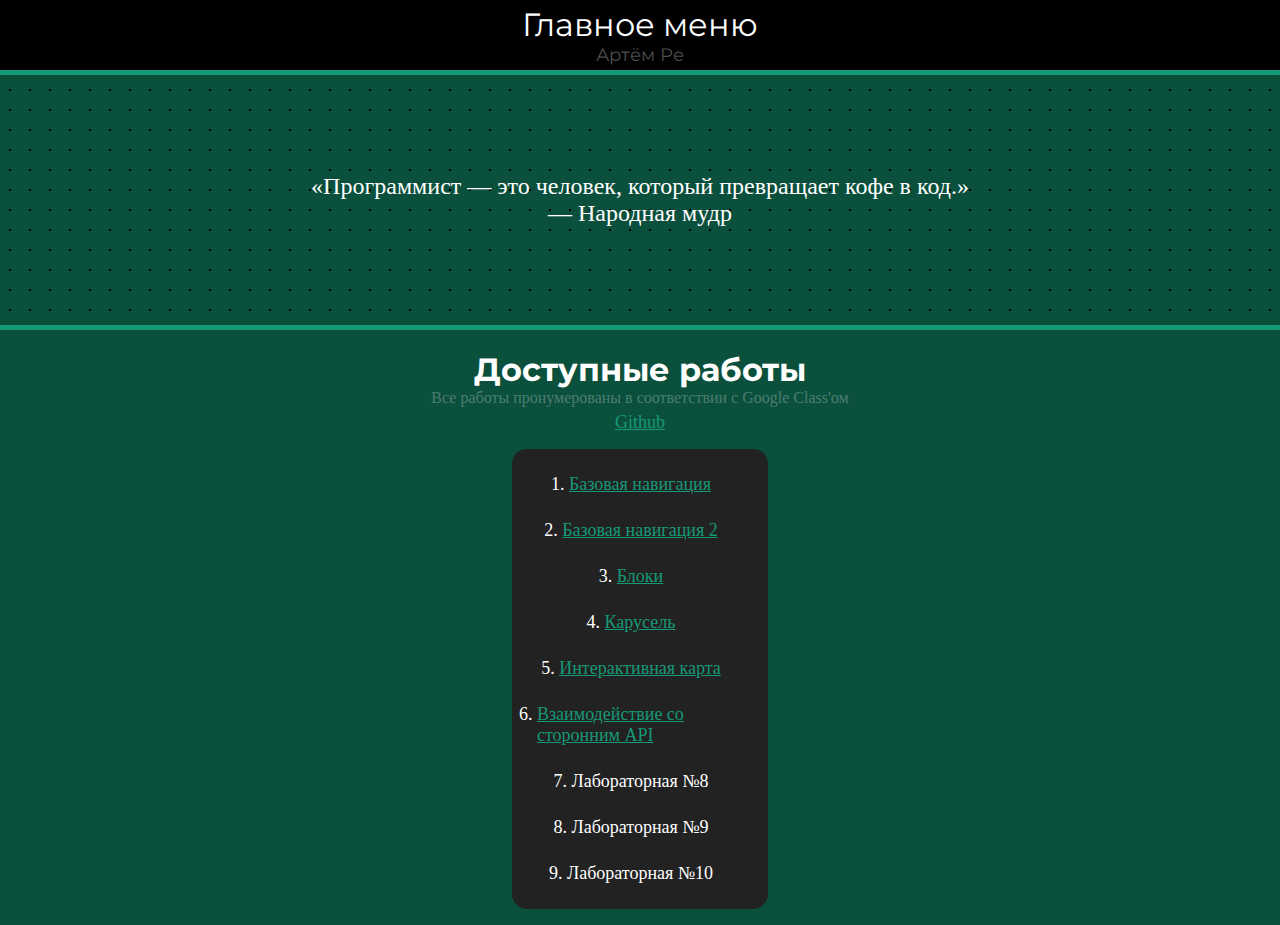
<file: index.html>
<!DOCTYPE html>
<html>
    <head>
        <!-- Font preload  -->
        <link rel="preconnect" href="https://fonts.googleapis.com">
        <link rel="preconnect" href="https://fonts.gstatic.com" crossorigin>
        <link href="https://fonts.googleapis.com/css2?family=Montserrat:ital,wght@0,100..900;1,100..900&display=swap" rel="stylesheet">

        <meta charset="UTF-8"/>
        <link rel="stylesheet" href="css/style.css"/>
        <title>Задания ВКИ НГУ ВЕБ</title>
    </head>
    <body>
        <div id="header">
            <p id="p-header">Главное меню</p>
            <p id="under-p-header">Артём Ре</p>
        </div>

        <div id="quote-div">
                <p id="quote-p">Тест</p>
        </div>

        <div id="list-div">
            <h1>Доступные работы</h1>
            <p>Все работы пронумерованы в соответствии с Google Class'ом</p>
            <a style="font-size: 18px; margin-top: 5px;" href="https://github.com/Shporgalka-Nope/VKI-Web.git" target="_blank">Github</a>
            <div id="list-list-div">
                <ol>
                    <li><a href="labs/lab2/lab2.html" target="_blank">Базовая навигация</a></li>
                    <li><a href="labs/lab3/lab3.html" target="_blank">Базовая навигация 2</a></li>
                    <li><a href="labs/lab4/lab4.html" target="_blank">Блоки</a></li>
                    <li><a href="labs/lab4/lab4.html" target="_blank">Карусель</a></li>
                    <li><a href="labs/lab6/lab6.html" target="_blank">Интерактивная карта</a></li>
                    <li><a href="labs/lab7/lab7.html" target="_blank">Взаимодействие со сторонним API</a></li>
                    <li>Лабораторная №8</li>
                    <li>Лабораторная №9</li>
                    <li>Лабораторная №10</li>
                </ol>
                <div id="about-div">
                    
                </div>
            </div>
        </div>

        <script src="js/quote.js"></script>
    </body>
</html>
</file>
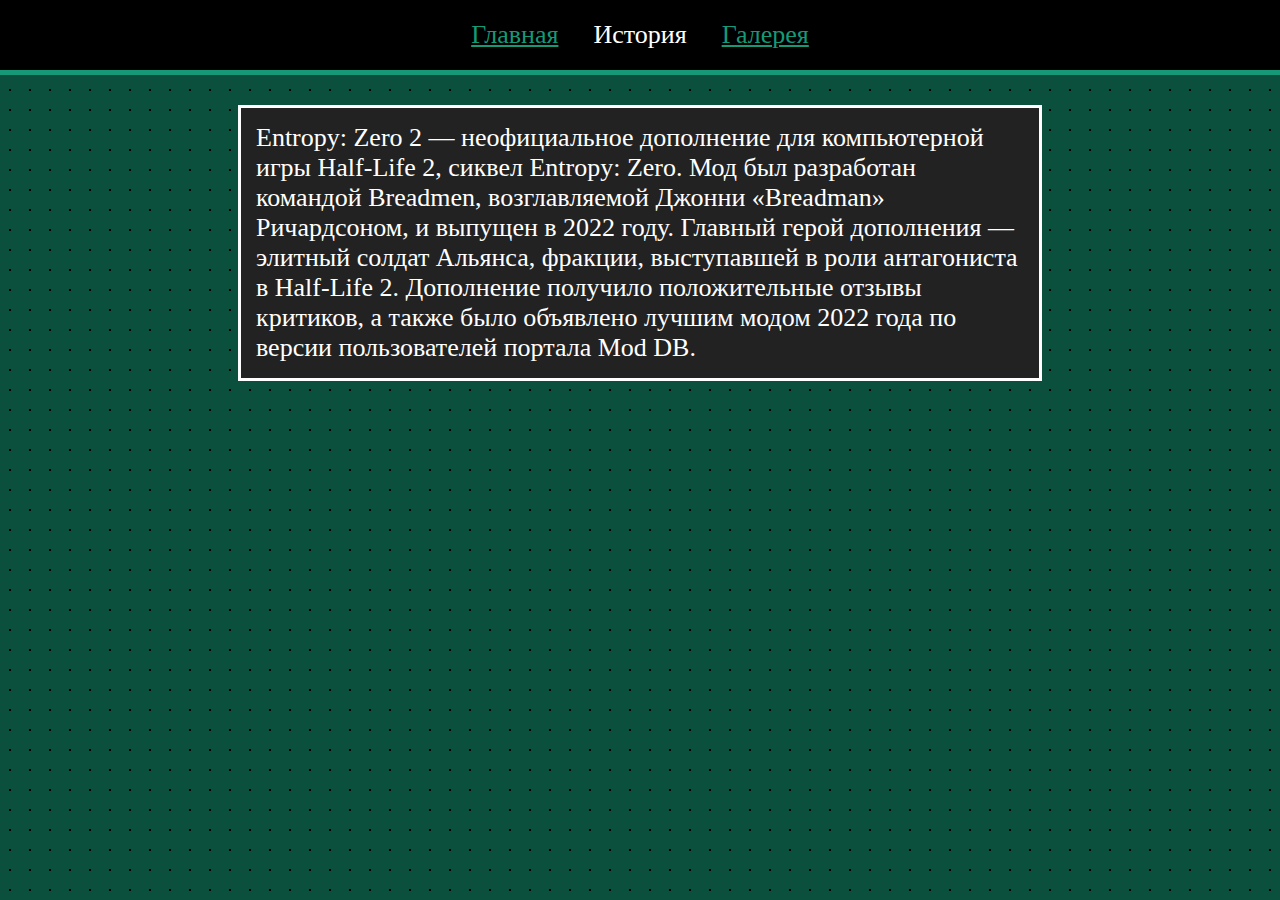
<file: labs/lab2/history.html>
<!DOCTYPE html>
<html>
    <head>
        <!-- Font preload  -->
        <link rel="preconnect" href="https://fonts.googleapis.com">
        <link rel="preconnect" href="https://fonts.gstatic.com" crossorigin>
        <link href="https://fonts.googleapis.com/css2?family=Montserrat:ital,wght@0,100..900;1,100..900&display=swap" rel="stylesheet">

        <meta charset="UTF-8"/>
        <link rel="stylesheet" href="../../css/style.css"/>
        <link rel="stylesheet" href="../../css/style-lab2.css"/>
        <title>Лабораторная 2</title>
    </head>
    <body>
        <div id="header">
            <a href="lab2.html">Главная</a>
            <p>История</p>
            <a href="gallery.html">Галерея</a>
        </div>

        <div id="content-div" style="margin-top: 30px;">
            <div id="history-content-div">
                <p>
                    Entropy: Zero 2 — неофициальное дополнение для компьютерной игры Half-Life 2, сиквел Entropy: Zero. 
                    Мод был разработан командой Breadmen, возглавляемой Джонни «Breadman» Ричардсоном, и выпущен в 2022 году. 
                    Главный герой дополнения — элитный солдат Альянса, фракции, выступавшей в роли антагониста в Half-Life 2. 
                    Дополнение получило положительные отзывы критиков, а также было объявлено лучшим модом 2022 года по версии пользователей портала Mod DB.
                </p>
            </div>
        </div>
    </body>
</html>
</file>
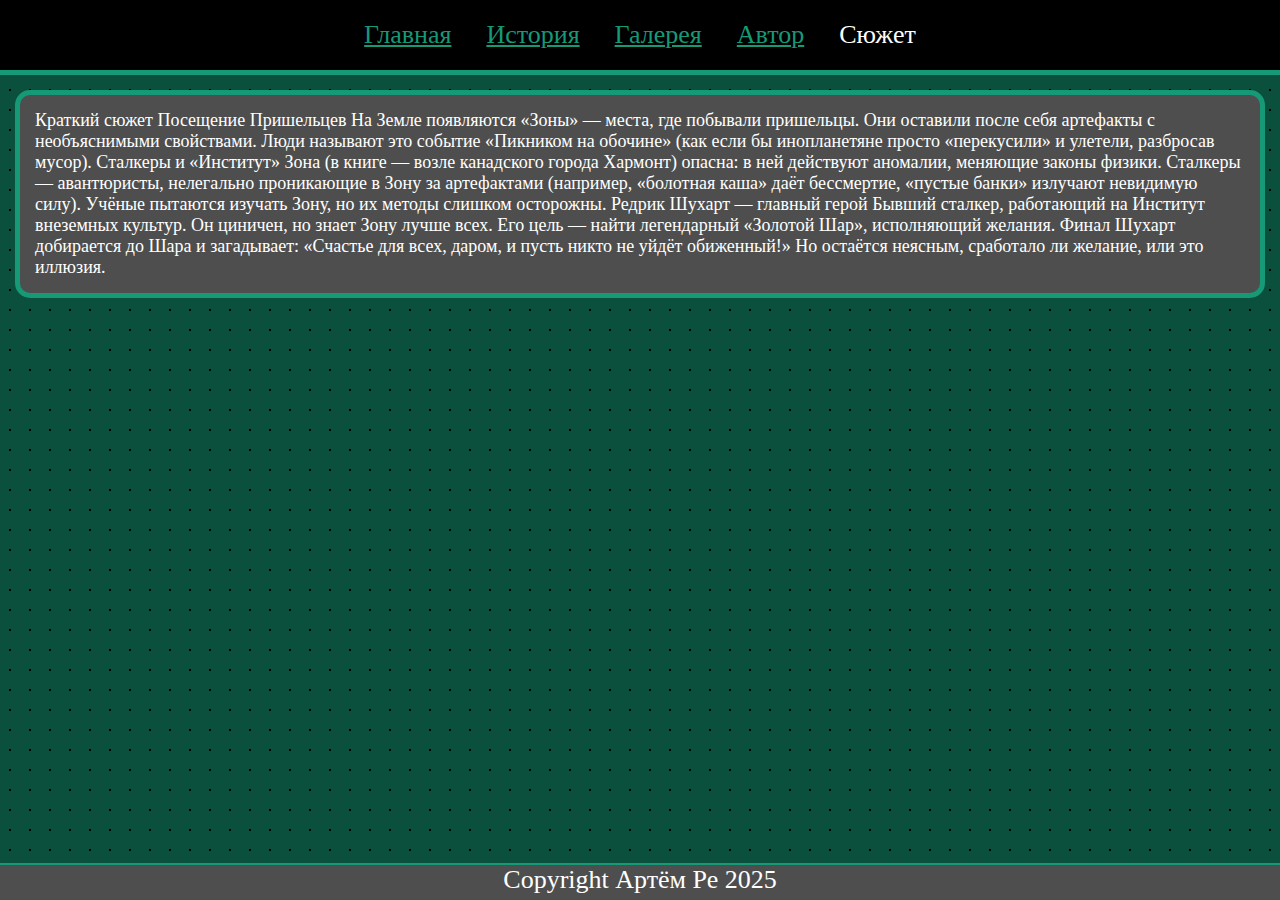
<file: labs/lab3/plot.html>
<!DOCTYPE html>
<html>
    <head>
        <!-- Font preload  -->
        <link rel="preconnect" href="https://fonts.googleapis.com">
        <link rel="preconnect" href="https://fonts.gstatic.com" crossorigin>
        <link href="https://fonts.googleapis.com/css2?family=Montserrat:ital,wght@0,100..900;1,100..900&display=swap" rel="stylesheet">

        <meta charset="UTF-8"/>
        <link rel="stylesheet" href="../../css/style.css"/>
        <link rel="stylesheet" href="../../css/style-lab3.css"/>
        <title>Лабораторная 3</title>
    </head>
    <body>
        <div id="header">
            <a href="lab3.html">Главная</a>
            <a href="history.html">История</a>
            <a href="gallery.html">Галерея</a>
            <a href="author.html">Автор</a>
            <p>Сюжет</p>
        </div>

        <div id="content-div">            
            <div id="index-div">
                <p id="index-p">
                    Краткий сюжет
                    Посещение Пришельцев
                    На Земле появляются «Зоны» — места, где побывали пришельцы. Они оставили после себя артефакты с необъяснимыми свойствами.
                    Люди называют это событие «Пикником на обочине» (как если бы инопланетяне просто «перекусили» и улетели, разбросав мусор).
                    Сталкеры и «Институт»
                    Зона (в книге — возле канадского города Хармонт) опасна: в ней действуют аномалии, меняющие законы физики.
                    Сталкеры — авантюристы, нелегально проникающие в Зону за артефактами (например, «болотная каша» даёт бессмертие, «пустые банки» излучают невидимую силу).
                    Учёные пытаются изучать Зону, но их методы слишком осторожны.
                    Редрик Шухарт — главный герой
                    Бывший сталкер, работающий на Институт внеземных культур.
                    Он циничен, но знает Зону лучше всех.
                    Его цель — найти легендарный «Золотой Шар», исполняющий желания.
                    Финал
                    Шухарт добирается до Шара и загадывает: «Счастье для всех, даром, и пусть никто не уйдёт обиженный!»
                    Но остаётся неясным, сработало ли желание, или это иллюзия.
                </p>
            </div>
        </div>

        <div id="footer-div">
            <footer id="footer">
                <p>Copyright Артём Ре 2025</p>
            </footer>
        </div>
    </body>
</html>
</file>
<file: css/style.css>
html {
    margin: 0;
    background-color: #0b503d;
    background-image: radial-gradient(#000000 1px, transparent 1px);
    background-size: 20px 20px;
    background-attachment: fixed;
}

body {
    margin: 0px;
    /* height: 5000px; */
}

h1 {
    color: white;
    font-family: "Montserrat";
    margin: 20px 0px 0px;
}

p {
    color: rgba(255, 255, 255, 0.271);
    margin: 0;
}

ol {
    display: flex;
    flex-direction: column;
    align-items: center;
    justify-content: center;
    gap: 25px;
    background-color: #222222;
    border-radius: 15px;
    padding: 25px;
}

li {
    color: white;
    font-size: 18px;
}

a {
    color: #169976;
    text-align: left;
}

#header {
    position: sticky;
    top: 0;
    background-color: #000000;
    display: flex;
    align-items: center;
    justify-content: center;
    flex-direction: column;
    
    height: 70px;
    border-bottom: 5px solid #169976;
}
#p-header {
    font-family: "Montserrat";
    font-size: 32px;
    margin: 0px;
    color: white;
    flex-direction: column;
}
#under-p-header {
    color: #4e4e4e;
    font-family: "Montserrat";
    font-size: 18px;
    margin: 0;
}

#quote-div {
    max-width: fit-content;
    margin: auto;
    display: flex;
    align-items: center;
    justify-content: center;
    height: 250px;
    overflow: hidden;
}
#quote-p {
    color: white;
    font-size: 24px;
    white-space: pre-line;
    text-align: center;
}

#quote-p.animate {
    animation: fade-out 2s 1;
}

#list-div {
    border-top: 5px solid #169976;
    background-color: #0b503d;
    display: flex;
    justify-content: center;
    align-items: center;
    flex-direction: column;
    backdrop-filter: blur(10px);
}
#list-list-div {
    width: 20vw;
}


/* Fonts */
.montserrat-lol {
    font-family: "Montserrat", sans-serif;
    font-optical-sizing: auto;
    font-weight: 100;
    font-style: normal;
}

@keyframes fade-out {
    0% {color: white;}
    100% {color: rgba(255, 255, 255, 0);}
}
</file>
<file: css/style-lab2.css>
a {
    font-size: 26px !important;
}

p {
    font-size: 26px !important;
    color: white;
}

img {
    width: 300px; 
    height: auto;
    padding: 2px;
}

#header {
    position: static !important;
    background-color: #000000;
    display: flex;
    align-items: center;
    justify-content: center;
    flex-direction: row;
    gap: 35px;
    
    height: 70px;
    border-bottom: 5px solid #169976;
}

#content-div {
    display: flex;
    align-items: center;
    justify-content: center;
    flex-direction: column;
    gap: 20px;
}

#main-img {
    border: 5px solid #169976;
}

#history-content-div {
    width: 60vw; 
    background-color: #222222;
    padding: 15px;
    border: 3px solid white;
}
</file>
<file: css/style-lab3.css>
a {
    font-size: 26px !important;
}

p {
    font-size: 26px !important;
    color: white;
}

#header {
    position: static !important;
    background-color: #000000;
    display: flex;
    align-items: center;
    justify-content: center;
    flex-direction: row;
    gap: 35px;
    height: 70px;
    border-bottom: 5px solid #169976;
}

#footer {
    text-align: center;
    margin-bottom: 5px;
}

#footer-div {
    position: absolute;
    background-color: #4e4e4e;
    bottom: 0;
    display: flex;
    align-items: center;
    justify-content: center;
    width: 100vw;
    border-top: #169976 2px solid;
}

#content-div {
    display: inline-flex;
    align-items: start;
    flex-direction: row;
    margin: 15px;
    gap: 25px;
}

#index-img {
    border: 10px solid white;
    width: 300px;
    height: auto;
    flex-shrink: 0;
}

#index-div {
    background-color: #4e4e4e;
    border-radius: 15px;
    border: 5px solid #169976;
    flex: 1;
    max-width: 100%;
    height: auto;
    overflow: hidden;
    
}

#index-p {
    padding: 15px;
    font-size: 18px !important;
    flex: 1;
    overflow-wrap: break-word;
}


#content-div2 {
    max-width: fit-content;
    margin-inline: auto;
}

#imgs-div {
    margin-top: 20px;
    display: flex;
    justify-content: center;
    align-items: center;
    gap: 15px;
}

#gal-img {
    width: 250px;
    height: auto;
}
</file>
